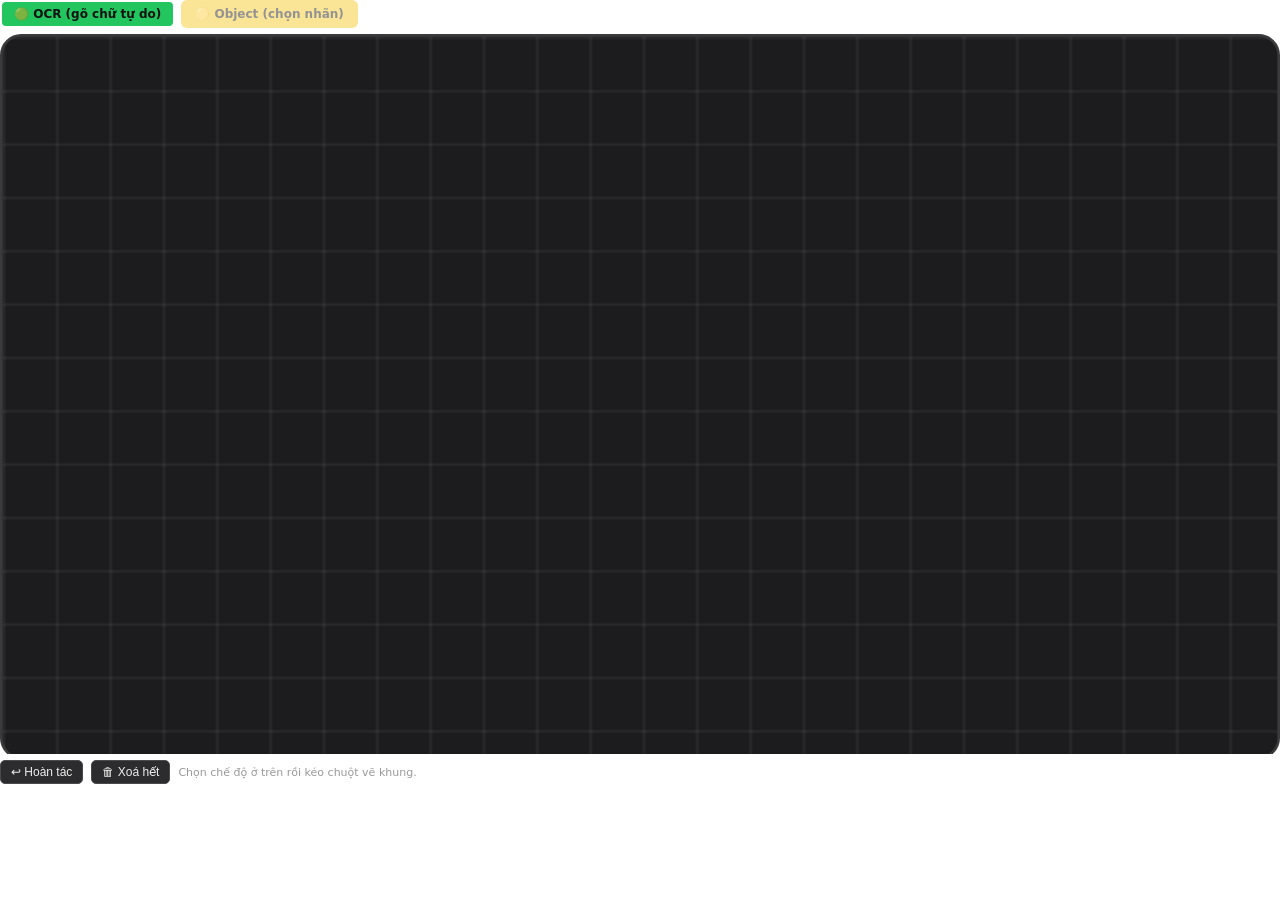
<file: v3/online/objects_canvas_component/index.html>
<!doctype html>
<html>

<head>
  <meta charset="utf-8" />
  <style>
    /* 2026-08-15 (theo yeu cau nguoi dung "khong tu suy luan, custom 2 loai box: xanh la = OCR
     go tu do, vang = Object voi dropdown 514 nhan gan lien tren box") - HTML5 canvas + JS
     thuan (khong React/fabric.js), giao tiep Streamlit qua dung giao thuc postMessage noi bo.
     Toan bo component nam trong 1 iframe DUY NHAT nen overlay input/select tren canvas KHONG
     dinh bug cross-iframe. */
    html,
    body {
      margin: 0;
      padding: 0;
      background: transparent;
      font-family: system-ui, -apple-system, sans-serif;
    }

    /* 2026-08-18 (theo yeu cau nguoi dung: "phần box vẽ tự fit theo chiều ngang, không cố định"
     - sau khi phat hien canvas co dinh 480px bi TRAN/CAT o card TRAKE moi (padding/border cua
     card an vao ngan sach 480px, canvas cung 480px cung nhac khong con vua). #wrap TRUOC DAY
     la "inline-block" (chi rong bang noi dung, khong bao gio > W) - doi sang "block" + width
     100% de LAP DAY container Streamlit dat no vao (card TRAKE, hoac cot KIS/Q&A), thay vi bi
     gioi han boi kich thuoc noi dung cu dinh. */
    #wrap {
      display: block;
      width: 100%;
    }

    #modebar {
      display: flex;
      gap: 6px;
      margin-bottom: 6px;
    }

    .mode-btn {
      border: 2px solid transparent;
      border-radius: 6px;
      padding: 5px 12px;
      font: 600 12px system-ui, sans-serif;
      cursor: pointer;
      color: #111;
    }

    #modeOcr {
      background: #22c55e;
    }

    #modeObject {
      background: #f5c518;
    }

    .mode-btn.active {
      border-color: #fff;
      box-shadow: 0 0 0 2px rgba(255, 255, 255, 0.5);
    }

    .mode-btn.inactive {
      opacity: 0.45;
    }

    /* 2026-08-18: #stage GIU NGUYEN kich thuoc NOI BO co dinh W x H (he toa do ve khong doi,
     moi logic drawBox/syncOverlays/openOcrEditor/openObjectEditor/stageXY... deu tinh theo
     khong gian W x H nay) - #stageWrap (moi) moi la phan tu RESPONSIVE thuc su, dung CSS
     `transform: scale()` de thu/phong TOAN BO #stage (canvas + moi overlay con) THEO CUNG 1
     TI LE UNIFORM, giu nguyen vi tri tuong doi giua cac phan tu con (khong can sua tung cong
     thuc toa do rieng le) - xem updateScale() trong JS. */
    #stageWrap {
      width: 100%;
      position: relative;
      overflow: hidden;
    }

    #stage {
      position: relative;
      background: #1c1c1e;
      border: 1px solid #3a3a3c;
      border-radius: 8px;
      overflow: hidden;
      cursor: crosshair;
      user-select: none;
      transform-origin: top left;
      /* 2026-08-18 (theo yeu cau nguoi dung: "bên phải và ở dưới có bị che đi 1 xíu, thêm ít
         padding để vừa khít") - nguyen nhan THAT khong phai thieu padding, ma la lech phep
         tinh: mac dinh box-sizing:content-box, "width: Wpx" (JS dat) CHI la phan NOI DUNG,
         border 1px moi canh CONG THEM ra ngoai -> kich thuoc thuc te render la (W+2)px, trong
         khi updateScale() tinh ti le dua DUNG tren W (khong biet co border) -> sau scale, phan
         du ~2px*ti_le tran nhe ra ngoai #stageWrap, bi cat/de len noi dung ke ben. Fix: doi
         sang border-box - border nam GON trong dung W x H da khai bao, khop chinh xac voi phep
         tinh scale, khong con du ra chut nao. */
      box-sizing: border-box;
    }

    #gridCanvas {
      display: block;
    }

    .box-editor {
      position: absolute;
      display: flex;
      gap: 3px;
      z-index: 10;
    }

    .box-edit-input {
      background: #2c2c2e;
      color: #4ade80;
      border: 1px solid #22c55e;
      border-radius: 4px;
      font: 600 12px/1.4 system-ui, sans-serif;
      padding: 2px 6px;
      outline: none;
    }

    /* 2026-08-18 (theo yeu cau nguoi dung: "phần lọc object trên object box hơi khó tìm vì
     người dùng không search similarity được, họ phải kéo kéo cả trăm từ để coi" - thay <select>
     tinh (514 option, chi go-de-nhay-toi-prefix cua trinh duyet) bang 1 combobox TU LAM: o
     text go de LOC (substring, khong phan biet dau - dung logic giong _strip_accents ben
     Python) + danh sach goi y THA XUONG duoi, CHI CHO CHON tu danh sach (khong cho go tu do -
     giu dung nguyen tac an toan da co: "KHÔNG còn suy luận/gợi ý mờ nào", xem docstring
     objects_canvas.py). */
    .box-edit-search-wrap {
      position: relative;
    }

    .box-edit-search {
      background: #2c2c2e;
      color: #fde68a;
      border: 1px solid #f5c518;
      border-radius: 4px;
      font: 600 12px system-ui, sans-serif;
      padding: 2px 6px;
      outline: none;
      width: 160px;
    }

    .box-edit-dropdown {
      position: absolute;
      top: 100%;
      left: 0;
      margin-top: 2px;
      z-index: 30;
      background: #2c2c2e;
      border: 1px solid #f5c518;
      border-radius: 4px;
      max-height: 160px;
      overflow-y: auto;
      width: 220px;
      box-shadow: 0 4px 12px rgba(0, 0, 0, 0.5);
    }

    .box-edit-dropdown-item {
      padding: 4px 8px;
      font: 500 12px system-ui, sans-serif;
      color: #fde68a;
      cursor: pointer;
      white-space: nowrap;
      overflow: hidden;
      text-overflow: ellipsis;
    }

    .box-edit-dropdown-item.highlight,
    .box-edit-dropdown-item:hover {
      background: #f5c518;
      color: #111;
    }

    .box-edit-dropdown-empty {
      padding: 4px 8px;
      font: 500 12px system-ui, sans-serif;
      color: #888;
    }

    .box-edit-count {
      background: #2c2c2e;
      color: #fde68a;
      border: 1px solid #f5c518;
      border-radius: 4px;
      font: 600 12px system-ui, sans-serif;
      padding: 2px 2px;
      outline: none;
      width: 34px;
      text-align: center;
    }

    .box-del {
      position: absolute;
      width: 16px;
      height: 16px;
      background: #d33;
      color: #fff;
      border-radius: 50%;
      font: 700 11px/16px system-ui, sans-serif;
      text-align: center;
      cursor: pointer;
      z-index: 9;
    }

    #toolbar {
      display: flex;
      gap: 8px;
      margin-top: 6px;
      align-items: center;
      flex-wrap: wrap;
    }

    #toolbar button {
      background: #2c2c2e;
      color: #eee;
      border: 1px solid #4a4a4c;
      border-radius: 5px;
      padding: 4px 10px;
      font-size: 12px;
      cursor: pointer;
    }

    #toolbar button:hover {
      background: #3a3a3c;
    }

    #hint {
      color: #999;
      font-size: 11px;
    }
  </style>
</head>

<body>
  <div id="wrap">
    <div id="modebar">
      <button id="modeOcr" class="mode-btn" type="button">🟢 OCR (gõ chữ tự do)</button>
      <button id="modeObject" class="mode-btn" type="button">🟡 Object (chọn nhãn)</button>
    </div>
    <div id="stageWrap">
      <div id="stage">
        <canvas id="gridCanvas"></canvas>
      </div>
    </div>
    <div id="toolbar">
      <button id="undoBtn" title="Hoàn tác khung cuối">↩ Hoàn tác</button>
      <button id="clearBtn" title="Xoá hết">🗑 Xoá hết</button>
      <span id="hint">Chọn chế độ ở trên rồi kéo chuột vẽ khung.</span>
    </div>
  </div>
  <script>
    (function () {
      var W = 480, H = 270;
      var LABELS = [];  // 514 nhan tieng Viet (tu Python truyen sang, xem objects_canvas.py)
      // box: {x0,y0,x1,y1, kind:"ocr"|"object", text (ocr), label (object), minCount (object)}
      var boxes = [];
      var mode = "ocr";  // che do dang chon de VE KHUNG MOI - khong anh huong khung da co
      var initialized = false;
      var drawing = false, curBox = null;
      var stage = document.getElementById("stage");
      var canvas = document.getElementById("gridCanvas");
      var ctx = canvas.getContext("2d");
      var modeOcrBtn = document.getElementById("modeOcr");
      var modeObjectBtn = document.getElementById("modeObject");

      var COLOR = { ocr: "#22c55e", object: "#f5c518" };

      function sendToStreamlit(type, data) {
        var out = Object.assign({ isStreamlitMessage: true, type: type }, data);
        window.parent.postMessage(out, "*");
      }
      function componentReady() { sendToStreamlit("streamlit:componentReady", { apiVersion: 1 }); }
      function setFrameHeight() {
        var h = stage.getBoundingClientRect().height + document.getElementById("modebar").offsetHeight + 50;
        sendToStreamlit("streamlit:setFrameHeight", { height: Math.ceil(h) });
      }
      function emitValue() {
        sendToStreamlit("streamlit:setComponentValue", {
          value: boxes.map(function (b) {
            return {
              x0: b.x0, y0: b.y0, x1: b.x1, y1: b.y1, kind: b.kind,
              text: b.text || "", label: b.label || "", minCount: b.minCount || 1,
            };
          })
        });
      }

      function resize() {
        // #stage/#canvas GIU NGUYEN kich thuoc noi bo co dinh W x H - #stageWrap (CSS) moi la
        // phan tu co width:100% thuc su, updateScale() se THU/PHONG toan bo #stage cho vua no.
        canvas.width = W; canvas.height = H;
        canvas.style.width = W + "px"; canvas.style.height = H + "px";
        stage.style.width = W + "px";
        updateScale();
      }

      // 2026-08-18 (theo yeu cau nguoi dung: "phần box vẽ tự fit theo chiều ngang, không cố
      // định") - #stage/canvas van VE theo he toa do noi bo CO DINH W x H (khong doi bat ky logic
      // toa do nao khac trong file nay), CHI thu/phong TRUC QUAN bang CSS transform:scale() de
      // vua khop chieu rong THAT SU cua #stageWrap (container Streamlit dat component vao, vd the
      // Mốc TRAKE 480px, hoac cot rong hon o KIS/Q&A) - dung mot lan DUY NHAT o day, KHONG can sua
      // rieng tung cong thuc toa do (drawBox/syncOverlays/openOcrEditor/openObjectEditor) vi
      // transform ap dung DONG BO cho toan bo cay con, giu nguyen vi tri tuong doi giua chung.
      function updateScale() {
        var wrap = document.getElementById("stageWrap");
        var availW = wrap.getBoundingClientRect().width;
        var scale = availW > 0 ? availW / W : 1;
        stage.style.transform = "scale(" + scale + ")";
        wrap.style.height = Math.ceil(H * scale) + "px";
        setFrameHeight();
      }

      function updateModeButtons() {
        modeOcrBtn.className = "mode-btn " + (mode === "ocr" ? "active" : "inactive");
        modeObjectBtn.className = "mode-btn " + (mode === "object" ? "active" : "inactive");
      }

      function boxDisplayLabel(b) {
        if (b.kind === "ocr") return b.text || "";
        if (!b.label) return "";
        return b.minCount > 1 ? (b.label + " ×" + b.minCount) : b.label;
      }

      function draw() {
        ctx.clearRect(0, 0, W, H);
        ctx.strokeStyle = "rgba(255,255,255,0.06)";
        ctx.lineWidth = 1;
        for (var gx = 0; gx <= W; gx += 20) { ctx.beginPath(); ctx.moveTo(gx + 0.5, 0); ctx.lineTo(gx + 0.5, H); ctx.stroke(); }
        for (var gy = 0; gy <= H; gy += 20) { ctx.beginPath(); ctx.moveTo(0, gy + 0.5); ctx.lineTo(W, gy + 0.5); ctx.stroke(); }

        boxes.forEach(function (b, i) { drawBox(b, i); });
        if (curBox) drawBox(curBox, -1);

        syncOverlays();
      }

      function drawBox(b, idx) {
        var x = Math.min(b.x0, b.x1), y = Math.min(b.y0, b.y1);
        var w = Math.abs(b.x1 - b.x0), h = Math.abs(b.y1 - b.y0);
        var color = COLOR[b.kind] || COLOR.ocr;
        ctx.strokeStyle = color;
        ctx.lineWidth = 2;
        ctx.strokeRect(x, y, w, h);
        var text = boxDisplayLabel(b);
        if (text) {
          ctx.font = "600 12px system-ui, sans-serif";
          var icon = b.kind === "ocr" ? "🔤" : "🔲";
          var label = "#" + (idx + 1) + " " + icon + " " + text;
          var padX = 5;
          var tw = ctx.measureText(label).width + padX * 2;
          var chipY = y - 18 >= 0 ? y - 18 : y;
          ctx.fillStyle = color;
          ctx.fillRect(x, chipY, tw, 17);
          ctx.fillStyle = "#111";
          ctx.fillText(label, x + padX, chipY + 12);
        }
      }

      function syncOverlays() {
        var old = stage.querySelectorAll(".box-del");
        old.forEach(function (el) { el.remove(); });
        boxes.forEach(function (b, i) {
          var x = Math.min(b.x0, b.x1), y = Math.min(b.y0, b.y1);
          var w = Math.abs(b.x1 - b.x0);
          var del = document.createElement("div");
          del.className = "box-del";
          del.textContent = "×";
          del.style.left = (x + w - 8) + "px";
          del.style.top = (y - 8) + "px";
          del.title = "Xoá khung #" + (i + 1);
          del.addEventListener("mousedown", function (e) {
            e.stopPropagation();
            boxes.splice(i, 1);
            draw(); emitValue(); setFrameHeight();
          });
          stage.appendChild(del);
        });
      }

      // ----- OCR: 1 o text tu do (mau xanh la) -----
      function openOcrEditor(box, onDone) {
        var x = Math.min(box.x0, box.x1), y = Math.min(box.y0, box.y1);
        var w = Math.max(80, Math.abs(box.x1 - box.x0));
        var wrap = document.createElement("div");
        wrap.className = "box-editor";
        wrap.style.left = x + "px";
        wrap.style.top = (y - 24 >= 0 ? y - 24 : y) + "px";
        var input = document.createElement("input");
        input.className = "box-edit-input";
        input.type = "text";
        input.value = box.text || "";
        input.placeholder = "Chữ trên màn hình…";
        input.style.width = w + "px";
        wrap.appendChild(input);
        stage.appendChild(wrap);
        input.focus(); input.select();

        var done = false;
        function finish() {
          if (done) return;
          done = true;
          box.text = input.value.trim();
          wrap.remove();
          onDone();
        }
        input.addEventListener("keydown", function (e) {
          if (e.key === "Enter") finish();
          if (e.key === "Escape") finish();
        });
        input.addEventListener("blur", finish);
        wrap.addEventListener("mousedown", function (e) { e.stopPropagation(); });
      }

      // 2026-08-18: dung chung voi tier1_filter.py::_strip_accents ben Python (khong phan biet
      // dau) - JS khong decompose "đ" qua NFD nhu cac ky tu co dau phu khac nen phai thay tay.
      function stripAccents(s) {
        return s.normalize("NFD").replace(/[̀-ͯ]/g, "").replace(/đ/g, "d").replace(/Đ/g, "d").toLowerCase();
      }

      // ----- Object: o TIM KIEM (combobox tu lam, thay <select> tinh) + o so luong toi thieu -----
      function openObjectEditor(box, onDone) {
        var x = Math.min(box.x0, box.x1), y = Math.min(box.y0, box.y1);
        var wrap = document.createElement("div");
        wrap.className = "box-editor";
        wrap.style.left = x + "px";
        wrap.style.top = (y - 26 >= 0 ? y - 26 : y) + "px";

        var searchWrap = document.createElement("div");
        searchWrap.className = "box-edit-search-wrap";
        var search = document.createElement("input");
        search.className = "box-edit-search";
        search.type = "text";
        search.placeholder = "Gõ để tìm nhãn…";
        search.value = box.label || "";
        searchWrap.appendChild(search);

        var dropdown = document.createElement("div");
        dropdown.className = "box-edit-dropdown";
        dropdown.style.display = "none";
        searchWrap.appendChild(dropdown);

        var count = document.createElement("input");
        count.className = "box-edit-count";
        count.type = "number"; count.min = "1"; count.value = box.minCount || 1;
        count.title = "Số lượng tối thiểu";

        wrap.appendChild(searchWrap);
        wrap.appendChild(count);
        stage.appendChild(wrap);
        search.focus(); search.select();

        var filtered = [];
        var highlightIdx = -1;

        function renderDropdown() {
          dropdown.innerHTML = "";
          if (filtered.length === 0) {
            var empty = document.createElement("div");
            empty.className = "box-edit-dropdown-empty";
            empty.textContent = "Không tìm thấy nhãn nào khớp";
            dropdown.appendChild(empty);
          } else {
            filtered.forEach(function (lb, i) {
              var item = document.createElement("div");
              item.className = "box-edit-dropdown-item" + (i === highlightIdx ? " highlight" : "");
              item.textContent = lb;
              // mousedown (khong phai click) + preventDefault: tranh input bi BLUR truoc khi
              // click duoc dang ky, se lam finish() chay som va xoa mat dropdown truoc khi chon.
              item.addEventListener("mousedown", function (e) { e.preventDefault(); selectLabel(lb); });
              dropdown.appendChild(item);
            });
          }
          dropdown.style.display = "block";
        }

        function updateFilter() {
          var q = stripAccents(search.value.trim());
          if (!q) {
            filtered = LABELS.slice(0, 30);  // chua go gi -> goi y 30 nhan dau (da sap xep bang chu cai)
          } else {
            filtered = LABELS.filter(function (lb) { return stripAccents(lb).indexOf(q) !== -1; }).slice(0, 30);
          }
          highlightIdx = filtered.length ? 0 : -1;
          renderDropdown();
        }

        function selectLabel(lb) {
          box.label = lb;
          search.value = lb;
          dropdown.style.display = "none";
        }

        search.addEventListener("input", updateFilter);
        search.addEventListener("focus", updateFilter);
        search.addEventListener("keydown", function (e) {
          if (e.key === "ArrowDown") {
            e.preventDefault();
            if (filtered.length) { highlightIdx = (highlightIdx + 1) % filtered.length; renderDropdown(); }
          } else if (e.key === "ArrowUp") {
            e.preventDefault();
            if (filtered.length) { highlightIdx = (highlightIdx - 1 + filtered.length) % filtered.length; renderDropdown(); }
          } else if (e.key === "Enter") {
            e.preventDefault();
            if (highlightIdx >= 0 && filtered[highlightIdx]) selectLabel(filtered[highlightIdx]);
          } else if (e.key === "Escape") {
            finish();
          }
        });
        count.addEventListener("keydown", function (e) { if (e.key === "Enter" || e.key === "Escape") finish(); });

        var done = false;
        function finish() {
          if (done) return;
          done = true;
          // AN TOAN (giu dung nguyen tac cu "KHÔNG còn suy luận/gợi ý mờ nào"): box.label CHI
          // duoc gan qua selectLabel() (dung 1 trong LABELS) - go chu ma khong bam chon thi
          // KHONG duoc tinh, tranh nham "chuoi go do" thanh nhan that.
          if (LABELS.indexOf(box.label) === -1) box.label = "";
          box.minCount = Math.max(1, parseInt(count.value, 10) || 1);
          wrap.remove();
          onDone();
        }
        wrap.addEventListener("mousedown", function (e) { e.stopPropagation(); });
        wrap.addEventListener("focusout", function (e) {
          // dong khi focus roi khoi CA 2 o (khong phai chuyen qua lai giua search<->count)
          setTimeout(function () {
            if (!wrap.contains(document.activeElement)) finish();
          }, 0);
        });
      }

      function stageXY(evt) {
        // 2026-08-18: #stage co the dang bi CSS transform:scale() (xem updateScale()) - r.width/
        // r.height la kich thuoc HIEN THI THUC TE (sau scale), can quy doi NGUOC ve khong gian noi
        // bo W x H (khong gian TAT CA logic con lai trong file nay dang dung) truoc khi so sanh.
        var r = stage.getBoundingClientRect();
        var scaleX = r.width > 0 ? W / r.width : 1;
        var scaleY = r.height > 0 ? H / r.height : 1;
        return {
          x: Math.max(0, Math.min(W, (evt.clientX - r.left) * scaleX) - 5),
          y: Math.max(0, Math.min(H, (evt.clientY - r.top) * scaleY)),
        };
      }

      stage.addEventListener("mousedown", function (e) {
        if (e.target !== canvas) return;
        var p = stageXY(e);
        drawing = true;
        curBox = { x0: p.x, y0: p.y, x1: p.x, y1: p.y, kind: mode, text: "", label: "", minCount: 1 };
      });
      window.addEventListener("mousemove", function (e) {
        if (!drawing || !curBox) return;
        var p = stageXY(e);
        curBox.x1 = p.x; curBox.y1 = p.y;
        draw();
      });
      window.addEventListener("mouseup", function () {
        if (!drawing || !curBox) return;
        drawing = false;
        var w = Math.abs(curBox.x1 - curBox.x0), h = Math.abs(curBox.y1 - curBox.y0);
        if (w < 8 || h < 8) { curBox = null; draw(); return; }
        var finished = curBox;
        curBox = null;
        boxes.push(finished);
        draw();
        var onDone = function () { draw(); emitValue(); setFrameHeight(); };
        if (finished.kind === "object") openObjectEditor(finished, onDone);
        else openOcrEditor(finished, onDone);
      });

      modeOcrBtn.addEventListener("click", function () { mode = "ocr"; updateModeButtons(); });
      modeObjectBtn.addEventListener("click", function () { mode = "object"; updateModeButtons(); });

      document.getElementById("undoBtn").addEventListener("click", function () {
        boxes.pop(); draw(); emitValue(); setFrameHeight();
      });
      document.getElementById("clearBtn").addEventListener("click", function () {
        boxes = []; draw(); emitValue(); setFrameHeight();
      });

      window.addEventListener("message", function (event) {
        if (!event.data || event.data.type !== "streamlit:render") return;
        var args = (event.data.args) || {};
        if (!initialized) {
          initialized = true;
          W = args.width || W;
          H = args.height || H;
          LABELS = args.labels || [];
          boxes = (args.boxes || []).map(function (b) {
            return {
              x0: b.x0, y0: b.y0, x1: b.x1, y1: b.y1, kind: b.kind || "ocr",
              text: b.text || "", label: b.label || "", minCount: b.minCount || 1,
            };
          });
          resize();
          draw();
          setFrameHeight();
        }
      });

      updateModeButtons();
      resize();
      draw();
      componentReady();
      setFrameHeight();

      // 2026-08-18: tu dong cap nhat scale khi #stageWrap DOI KICH THUOC (vd nguoi dung keo thanh
      // cuon ngang cua hang mốc TRAKE lam iframe hien ra/an di, resize cua so, sidebar dong/mo...)
      // - ResizeObserver dang tin cay hon window.resize (bat duoc ca thay doi KHONG do window gay
      // ra, vd container cha doi kich thuoc do CSS/layout khac, khong phai do nguoi dung keo cua so).
      if (window.ResizeObserver) {
        new ResizeObserver(function () { updateScale(); }).observe(document.getElementById("stageWrap"));
      } else {
        window.addEventListener("resize", updateScale);
      }
    })();
  </script>
</body>

</html>
</file>
